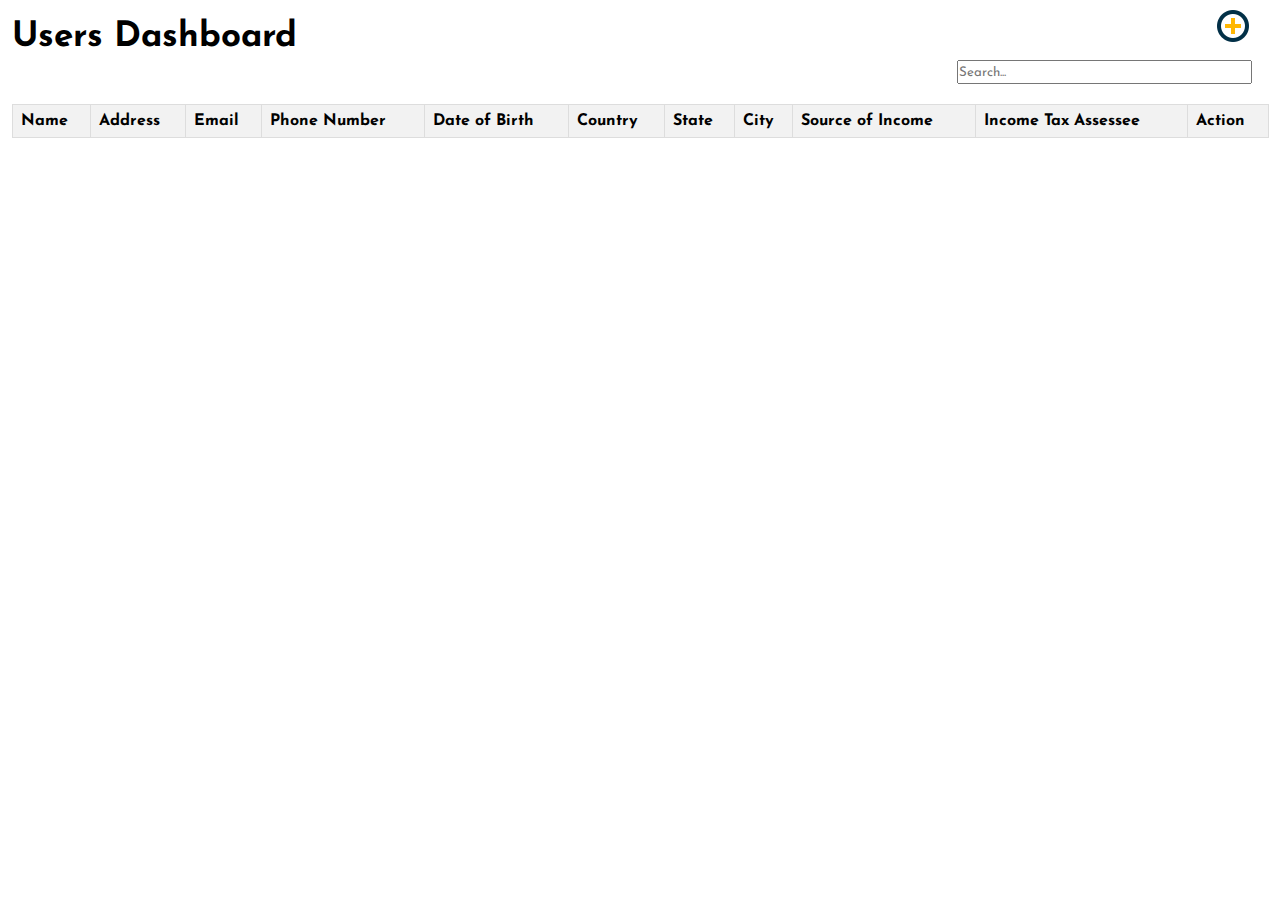
<file: index.html>
<!DOCTYPE html>
<html lang="en">

<head>
    <meta charset="UTF-8">
    <meta name="viewport" content="width=device-width, initial-scale=1.0">
    <link rel="stylesheet" href="/style.css">
    <link href='https://fonts.googleapis.com/css?family=Josefin Sans' rel='stylesheet'>
    <script src="/index.js"></script>
    <script src="https://code.jquery.com/jquery-3.7.1.js"
        integrity="sha256-eKhayi8LEQwp4NKxN+CfCh+3qOVUtJn3QNZ0TciWLP4=" crossorigin="anonymous"></script>

    <script>
        $(document).ready(function () {
            fetch('https://ipru.policybazaar.com/MaxLifeAPIs/MasterApi/api/Master/GetAllCountries')
                // getting stream to JSON so that we can use it in JS
                .then(res => {
                    return res.json();
                }).then(data => {
                    const countryDropDown = document.getElementById('ddlCountry')
                    const stateDropDown = document.getElementById('ddlState')
                    const cityDropDown = document.getElementById('ddlCity')
                    data["countryList"].forEach(country => {
                        let el = document.createElement('option')
                        el.value = country.countryId
                        el.innerHTML = country.countryName
                        countryDropDown.appendChild(el)
                    });
                    stateDropDown.disabled = true
                    cityDropDown.disabled = true
                    countryDropDown.addEventListener('change', async () => {
                        const selectedCountry = countryDropDown.value
                        if (selectedCountry == '392') {
                            await fetch('https://ipru.policybazaar.com/MaxLifeAPIs/MasterApi/api/Master/GetAllStates?productPlanId=1')
                                .then(res => {
                                    return res.json()
                                }).then(data => {
                                    data["stateList"].forEach(state => {
                                        let el = document.createElement('option')
                                        el.innerHTML = state.stateName
                                        el.value = state.stateId
                                        stateDropDown.appendChild(el)
                                    })
                                })
                            stateDropDown.disabled = false
                            // cityDropDown.disabled = false

                        } else {
                            stateDropDown.disabled = true
                            cityDropDown.disabled = true
                            stateDropDown.value = ''
                            cityDropDown.value = ''
                        }
                    });
                    stateDropDown.addEventListener('change', async () => {
                        const selectedStateId = stateDropDown.value
                        if (selectedStateId) {
                            await fetch(`https://ipru.policybazaar.com/MaxLifeAPIs/MasterApi/api/Master/GetAllCities?productPlanId=1&stateId=${selectedStateId}`)
                                .then(res => {
                                    return res.json()
                                }).then(data => {
                                    cityDropDown.innerHTML = '<option value="-1">Select City</option>'
                                    if (data["cityList"]) {
                                        data["cityList"].forEach(city => {
                                            let el = document.createElement('option')
                                            el.innerHTML = city.cityName
                                            el.value = city.cityId
                                            cityDropDown.appendChild(el)
                                        })
                                    }
                                })
                            cityDropDown.disabled = false
                        } else {
                            cityDropDown.disabled = true
                            cityDropDown.value = ''
                        }
                    });
                });
            var sortColumn = '';
            var sortOrder = '';
            function applySorting() {
                if (sortColumn !== '' && sortOrder !== '') {
                    var rows = $('#tbody').find('tr').get();
                    rows.sort(function (a, b) {
                        var A = $(a).children('td').eq(sortColumn).text().toUpperCase()
                        var B = $(b).children('td').eq(sortColumn).text().toUpperCase()
                        if (A < B) {
                            return (sortOrder === 'asc') ? -1 : 1
                        }
                        if (A > B) {
                            return (sortOrder === 'asc') ? 1 : -1
                        }
                        return 0;
                    });
                    $('#tbody').empty();
                    $.each(rows, function (index, row) {
                        $('#tbody').append(row);
                    });
                }
            }
            $('th').click(function () {
                var column = $(this).index()
                if (column !== sortColumn) {
                    sortColumn = column
                    sortOrder = 'asc'
                } else {
                    sortOrder = (sortOrder === 'asc') ? 'desc' : 'asc'
                }
                applySorting();
            });
            $('#searchInput').on('input', function () {
                var searchText = $(this).val().toLowerCase();
                $('#tbody tr').each(function () {
                    var rowText = $(this).text().toLowerCase()
                    if (rowText.includes(searchText)) {
                        $(this).show();
                    } else {
                        $(this).hide()
                    }
                });
                applySorting()
            });
        });
    </script>
</head>

<body>
    <div id="insuranceformdiv" style="display: none;">
        <header>
            <div id='topTitle'>
                Insurance Form
            </div>
        </header>
        <div>
            <form class="form" id="form1" novalidate target="_self" method="post" onsubmit="return false">
                <div class="rowflex3">
                    <div style="width: 18%;">
                        <label class="req labname">First Name</label>
                        <br>
                        <input class="fieldbox" id="firstname" name="firstname" type="text"
                            onblur="validateFirstName()">
                        <span id="firstnameerror" class="error"></span>
                    </div>
                    <div style="width: 18%;">
                        <label class="labname">Middle Name</label>
                        <br>
                        <input class="fieldbox" id="middlename" name="middlename" type="text"
                            onblur="validateMiddleName()">
                        <span id="middlenameerror" class="error"></span>
                    </div>
                    <div style="width: 18%;">
                        <label class="req labname">Last Name</label>
                        <br>
                        <input class="fieldbox" id="lastname" name="lastname" type="text" onblur="validateLastName()">
                        <span id="lastnameerror" class="error"></span>
                    </div>
                </div>
                <div style="margin: 0px 76px;">
                    <label class="req labname">Address</label>
                    <br>
                    <textarea style="height: 72px; width: 98.5%; vertical-align: top; padding: 8px;" type="text"
                        name="address" id="address" onblur="validateAddress()"></textarea>
                    <span id="addresserror" class="error"></span>
                </div>
                <div class="rowflex2">
                    <div class="twosections">
                        <label class="req labname">Email</label>
                        <br>
                        <input class="fieldbox" id="email" name="email" type="email" style="width: 150%;"
                            onblur="validateEmail()">
                        <span id="emailerror" class="error"></span>
                    </div>
                    <div class="twosections">
                        <label class="req labname">Phone No.</label>
                        <br>
                        <input class="fieldbox" id="phoneno" name="phoneno" type="tel" maxlength="10"
                            onblur="validatePhoneNo()">
                        <span id="phonenoerror" class="error"></span>
                    </div>
                </div>
                <div>
                    <button style="margin: 20px 50px 30px 73px; padding: 10px 40px;"
                        onclick="returnToUsersDashboard()">Back</button>
                    <button style="margin: 20px 50px 30px 574px; padding: 10px 40px;"
                        onclick="validateForm1()">Next</button>
                </div>
            </form>
            <form class="form" id="form2" style="display: none;" novalidate target="_blank" method="post"
                onsubmit="return false">
                <div class="rowflex2">
                    <div class="twosections">
                        <label class="req labname">Date of Birth</label>
                        <br>
                        <input class="fieldbox" name="date" style="width: 92%; padding: 8px;" type="date" id="date"
                            onblur="validateDoB()">
                        <span id="dateerror" class="error"></span>
                    </div>
                    <div class="twosections">
                        <label class="req labname" for="country">Country</label>
                        <br>
                        <select class="dropdown" id="ddlCountry" name="country" onblur="validateCountry()">
                            <option value="-1" id="selectcountry">Select Country</option>
                        </select>
                        <span id="selectcountryerror" class="error"></span>
                    </div>
                </div>
                <div class="rowflex2">
                    <div class="twosections">
                        <label class="req labname" for="state">State</label>
                        <br>
                        <select class="dropdown" id="ddlState" name="state" onblur="validateState()">
                            <option value="-1">Select State</option>
                        </select>
                        <span id="selectstateerror" class="error"></span>
                    </div>
                    <div class="twosections">
                        <label class="req labname" for="city">City</label>
                        <br>
                        <select class="dropdown" id="ddlCity" name="city" onblur="validateCity()">
                            <option value="-1">Select City</option>
                        </select>
                        <span id="selectcityerror" class="error"></span>
                    </div>
                </div>
                <div style="margin: 0 76px;">
                    <label class="req labname" for="incomesrc">Source of Income</label>
                    <br>
                    <div style="display: flex; flex-direction: column;">
                        <div class="chkbox">
                            <input type="checkbox" id="soi1" name="business" value="business"
                                onblur="validateCheckBox()">
                            <label for="business" style="padding: 0 5px;">Business</label>
                        </div>
                        <div class="chkbox">
                            <input type="checkbox" id="soi2" name="employment" value="employment">
                            <label for="employment" style="padding: 0 5px;">Employment</label>
                        </div>
                        <div class="chkbox">
                            <input type="checkbox" id="soi3" name="other sources" value="other sources">
                            <label for="other sources" style="padding: 0 5px;">Other Sources</label>
                        </div>
                        <span id="soichkboxerror" class="error"></span>
                    </div>
                </div>
                <div class="rdbtn" style="margin: 0 76px;">
                    <label class="req labname" for="incometaxassessee">Are you income tax assessee?</label>
                    <input type="radio" id="itay" name="itarb" value="yes">
                    <label for="yes">Yes</label>
                    <input type="radio" id="itan" name="itarb" value="no">
                    <label for="no">No</label>
                    <span id="itarberror" class="error"></span>
                </div>
                <div class="declarationchkbox" style="margin: 15px 76px; display: flex; flex-direction: column;">
                    <div>
                        <input type="checkbox" id="declaration" name="declaration" value="declaration">
                        <label class="req" for="declaration" style="padding: 0 5px;">I hereby declare that the
                            information
                            provided in this
                            form is complete, true and correct to the best of my knowledge.</label>
                    </div>
                    <span id="decchkboxerror" class="error"></span>
                </div>
                <div>
                    <button style="margin: 20px 50px 30px 73px; padding: 10px 40px;"
                        onclick="returnToForm1()">Back</button>
                    <button style="margin: 20px 50px 30px 582px; padding: 10px 40px;"
                        onclick="validateForm2('submit')">Submit</button>
                </div>
            </form>
            <form id="form3" class="form" style="display: none;" novalidate
                action="https://localhost:44366/api/InsuranceForm" target="_blank" method="post">
                <h1 style="margin: 20px 8%;">Collected Information:</h1>
                <br>
                <div class="rowflex3">
                    <div style="width: 18%;">
                        <label class="labname" style="font-weight: 600;">First Name:</label>
                        <span id="finalfirstname"></span>
                    </div>
                    <div style="width: 18%;">
                        <label class="labname" style="font-weight: 600;">Middle Name:</label>
                        <span id="finalmiddlename"></span>
                    </div>
                    <div style="width: 18%;">
                        <label class="labname" style="font-weight: 600;">Last Name:</label>
                        <span id="finallastname"></span>
                    </div>
                </div>
                <div>
                    <label class="labname" style="font-weight: 600; margin: 38px 0% 8px 7.5%;">Address:</label>
                    <p id="finaladdress" , style="margin-left: 7.5%;"></p>
                </div>
                <div class="rowflex2" style="padding: 0px 4.7% 0px 0%;">
                    <div style="width: 18%;">
                        <label class="labname" style="font-weight: 600; margin-left: 5.3%;">Email:</label>
                        <span id="finalemail" style="margin-left: 5.3%;"></span>
                    </div>
                    <div style="width: 18%;">
                        <label class="labname" style="font-weight: 600;">Phone No.:</label>
                        <span id="finalphoneno"></span>
                    </div>
                </div>
                <div class="rowflex2" style="padding: 0px 4.7% 0px 0%;">
                    <div style="width: 18%;">
                        <label class="labname" style="font-weight: 600; margin-left: 5.3%;">Date of Birth:</label>
                        <span id="finaldate" style="margin-left: 5.3%;"></span>
                    </div>
                    <div style="width: 18%; display: flex; flex-direction: column;">
                        <label class="labname" style="font-weight: 600;">Country:</label>
                        <span id="finalcountry"></span>
                    </div>
                </div>
                <div class="rowflex2" style="padding: 0px 4.7% 0px 0%;">
                    <div style="width: 18%; display: flex; flex-direction: column;">
                        <label class="labname" style="font-weight: 600; margin-left: 5.3%;">State:</label>
                        <span id="finalstate" style="margin-left: 5.3%;"></span>
                    </div>
                    <div style="width: 18%; display: flex; flex-direction: column;">
                        <label class="labname" style="font-weight: 600;">City:</label>
                        <span id="finalcity"></span>
                    </div>
                </div>
                <div class="rowflex2" style="padding: 0px 4.7% 0px 0%;">
                    <div style="width: 18%;">
                        <label class="labname" style="font-weight: 600; margin-left: 5.3%;">Source of income:</label>
                        <span id="finalincomesource"></span>
                    </div>
                    <div style="width: 18%;">
                        <label class="labname" style="font-weight: 600;">Income tax assessee:</label>
                        <span id="finalincometaxassessee"></span>
                    </div>
                </div>
                <div>
                    <button type="button" style="margin: 20px 50px 30px 73px; padding: 10px 40px;"
                        onclick="returnToForm1()">Edit</button>
                    <button type="button" style="margin: 20px 50px 30px 582px; padding: 10px 40px;"
                        onclick="postUserData()">Confirm</button>
                </div>
            </form>
        </div>
    </div>
    <div id="usersdashboarddiv">
        <header style="margin-bottom: 10px; display: flex; justify-content: space-around;">
            <div id="topTitle">Users Dashboard</div>
            <div>
                <div id="newuserbtn" style="margin-left: 900px; height: 50px; margin-top: 10px; padding: 0px 20px;"
                    onclick="addNewUser()"><img src="images/plus32.png">
                </div>
                <div>
                    <input type="text" id="searchInput" style="margin-left: 660px; width: 30%; height: 20px;"
                        placeholder="Search...">
                </div>
            </div>
        </header>
        <div>
            <table>
                <thead>
                    <tr>
                        <th>Name</th>
                        <th>Address</th>
                        <th>Email</th>
                        <th>Phone Number</th>
                        <th>Date of Birth</th>
                        <th>Country</th>
                        <th>State</th>
                        <th>City</th>
                        <th>Source of Income</th>
                        <th>Income Tax Assessee</th>
                        <th>Action</th>
                    </tr>
                </thead>
                <tbody id="tbody"></tbody>
            </table>
        </div>
    </div>
    <script>
        $(window).on('load', function () {
            getAllUsers();
        });
    </script>
</body>

</html>
</file>
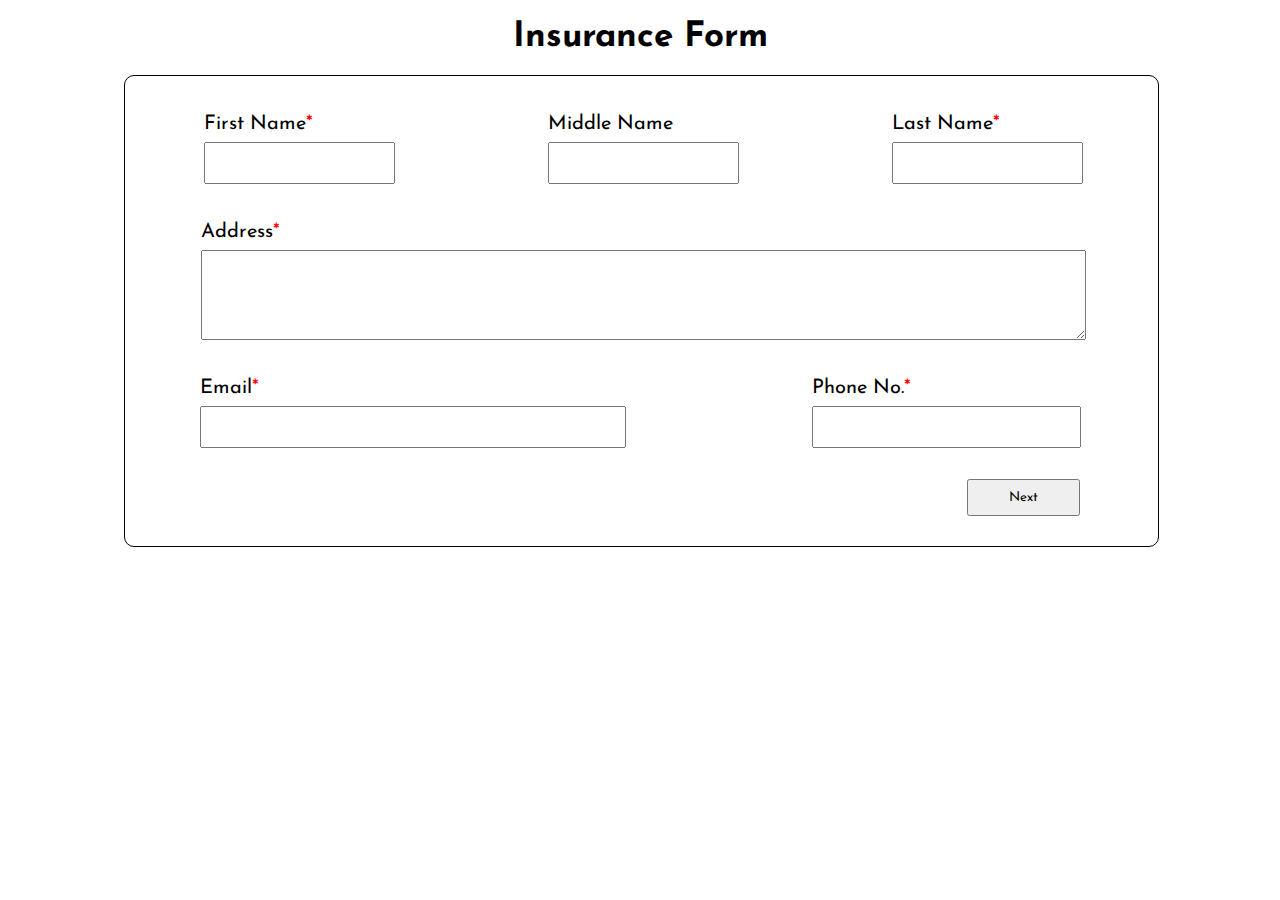
<file: newform.html>
<!DOCTYPE html>
<html lang="en">

<head>
    <meta charset="UTF-8">
    <meta name="viewport" content="width=device-width, initial-scale=1.0">
    <title>Document</title>
    <link rel="stylesheet" href="/style.css">
    <link href='https://fonts.googleapis.com/css?family=Josefin Sans' rel='stylesheet'>
    <script src="https://code.jquery.com/jquery-3.7.1.js"
        integrity="sha256-eKhayi8LEQwp4NKxN+CfCh+3qOVUtJn3QNZ0TciWLP4=" crossorigin="anonymous"></script>
    <script src="/newform.js"></script>
    <!-- <script type="module" src="index.js"></script> -->

    <script>
        document.addEventListener('DOMContentLoaded', () => {
            fetch('https://ipru.policybazaar.com/MaxLifeAPIs/MasterApi/api/Master/GetAllCountries')
                // getting stream to JSON so that we can use it in JS
                .then(res => {
                    return res.json();
                }).then(data => {
                    const countryDropDown = document.getElementById('ddlCountry')
                    const stateDropDown = document.getElementById('ddlState')
                    const cityDropDown = document.getElementById('ddlCity')
                    data["countryList"].forEach(country => {
                        let el = document.createElement('option')
                        el.value = country.countryId
                        el.innerHTML = country.countryName
                        countryDropDown.appendChild(el)
                    });
                    stateDropDown.disabled = true
                    cityDropDown.disabled = true
                    countryDropDown.addEventListener('change', async () => {
                        const selectedCountry = countryDropDown.value
                        if (selectedCountry == '392') {
                            await fetch('https://ipru.policybazaar.com/MaxLifeAPIs/MasterApi/api/Master/GetAllStates?productPlanId=1')
                                .then(res => {
                                    return res.json()
                                }).then(data => {
                                    data["stateList"].forEach(state => {
                                        let el = document.createElement('option')
                                        el.innerHTML = state.stateName
                                        el.value = state.stateId
                                        stateDropDown.appendChild(el)
                                    })
                                })
                            stateDropDown.disabled = false
                            // cityDropDown.disabled = false

                        } else {
                            stateDropDown.disabled = true
                            cityDropDown.disabled = true
                            stateDropDown.value = ''
                            cityDropDown.value = ''
                        }
                    });
                    stateDropDown.addEventListener('change', async () => {
                        const selectedStateId = stateDropDown.value
                        if (selectedStateId) {
                            await fetch(`https://ipru.policybazaar.com/MaxLifeAPIs/MasterApi/api/Master/GetAllCities?productPlanId=1&stateId=${selectedStateId}`)
                                .then(res => {
                                    return res.json()
                                }).then(data => {
                                    cityDropDown.innerHTML = '<option value="-1">Select City</option>'
                                    data["cityList"].forEach(city => {
                                        let el = document.createElement('option')
                                        el.innerHTML = city.cityName
                                        el.value = city.cityId
                                        cityDropDown.appendChild(el)
                                    })
                                })
                            cityDropDown.disabled = false
                        } else {
                            cityDropDown.disabled = true
                            cityDropDown.value = ''
                        }
                    });
                });
        });
    </script>
</head>

<body>
    <header>
        <div id='topTitle'>
            Insurance Form
        </div>
    </header>
    <div>
        <form class="form" id="form1" novalidate target="_self" method="post" onsubmit="return false">
            <div class="rowflex3">
                <div style="width: 18%;">
                    <label class="req labname">First Name</label>
                    <br>
                    <input class="fieldbox" id="firstname" name="firstname" type="text" onblur="validateFirstName()">
                    <span id="firstnameerror" class="error"></span>
                </div>
                <div style="width: 18%;">
                    <label class="labname">Middle Name</label>
                    <br>
                    <input class="fieldbox" id="middlename" name="middlename" type="text" onblur="validateMiddleName()">
                    <span id="middlenameerror" class="error"></span>
                </div>
                <div style="width: 18%;">
                    <label class="req labname">Last Name</label>
                    <br>
                    <input class="fieldbox" id="lastname" name="lastname" type="text" onblur="validateLastName()">
                    <span id="lastnameerror" class="error"></span>
                </div>
            </div>
            <div style="margin: 0px 76px;">
                <label class="req labname">Address</label>
                <br>
                <textarea style="height: 72px; width: 98.5%; vertical-align: top; padding: 8px;" type="text"
                    name="address" id="address" onblur="validateAddress()"></textarea>
                <span id="addresserror" class="error"></span>
            </div>
            <div class="rowflex2">
                <div class="twosections">
                    <label class="req labname">Email</label>
                    <br>
                    <input class="fieldbox" id="email" name="email" type="email" style="width: 150%;"
                        onblur="validateEmail()">
                    <span id="emailerror" class="error"></span>
                </div>
                <div class="twosections">
                    <label class="req labname">Phone No.</label>
                    <br>
                    <input class="fieldbox" id="phoneno" name="phoneno" type="tel" maxlength="10"
                        onblur="validatePhoneNo()">
                    <span id="phonenoerror" class="error"></span>
                </div>
            </div>
            <button style="margin: 31px 76px 30px 842px; padding: 10px 40px;" onclick="validateForm1()">Next</button>
        </form>
        <form class="form" id="form2" style="display: none;" novalidate target="_blank" method="post"
            onsubmit="return false">
            <div class="rowflex2">
                <div class="twosections">
                    <label class="req labname">Date of Birth</label>
                    <br>
                    <input class="fieldbox" name="date" style="width: 92%; padding: 8px;" type="date" id="date"
                        onblur="validateDoB()">
                    <span id="dateerror" class="error"></span>
                </div>
                <div class="twosections">
                    <label class="req labname" for="country">Country</label>
                    <br>
                    <select class="dropdown" id="ddlCountry" name="country" onblur="validateCountry()">
                        <option value="-1" id="selectcountry">Select Country</option>
                    </select>
                    <span id="selectcountryerror" class="error"></span>
                </div>
            </div>
            <div class="rowflex2">
                <div class="twosections">
                    <label class="req labname" for="state">State</label>
                    <br>
                    <select class="dropdown" id="ddlState" name="state" onblur="validateState()">
                        <option value="-1">Select State</option>
                    </select>
                    <span id="selectstateerror" class="error"></span>
                </div>
                <div class="twosections">
                    <label class="req labname" for="city">City</label>
                    <br>
                    <select class="dropdown" id="ddlCity" name="city" onblur="validateCity()">
                        <option value="-1">Select City</option>
                    </select>
                    <span id="selectcityerror" class="error"></span>
                </div>
            </div>
            <div style="margin: 0 76px;">
                <label class="req labname" for="incomesrc">Source of Income</label>
                <br>
                <div style="display: flex; flex-direction: column;">
                    <div class="chkbox">
                        <input type="checkbox" id="soi1" name="business" value="business" onblur="validateCheckBox()">
                        <label for="business" style="padding: 0 5px;">Business</label>
                    </div>
                    <div class="chkbox">
                        <input type="checkbox" id="soi2" name="employment" value="employment">
                        <label for="employment" style="padding: 0 5px;">Employment</label>
                    </div>
                    <div class="chkbox">
                        <input type="checkbox" id="soi3" name="other sources" value="other sources">
                        <label for="other sources" style="padding: 0 5px;">Other Sources</label>
                    </div>
                    <span id="soichkboxerror" class="error"></span>
                </div>
            </div>
            <div class="rdbtn" style="margin: 0 76px;">
                <label class="req labname" for="incometaxassessee">Are you income tax assessee?</label>
                <input type="radio" id="itay" name="itarb" value="yes">
                <label for="yes">Yes</label>
                <input type="radio" id="itan" name="itarb" value="no">
                <label for="no">No</label>
                <span id="itarberror" class="error"></span>
            </div>
            <div class="declarationchkbox" style="margin: 15px 76px; display: flex; flex-direction: column;">
                <div>
                    <input type="checkbox" id="declaration" name="declaration" value="declaration">
                    <label class="req" for="declaration" style="padding: 0 5px;">I hereby declare that the information
                        provided in this
                        form is complete, true and correct to the best of my knowledge.</label>
                </div>
                <span id="decchkboxerror" class="error"></span>
            </div>
            <div>
                <button style="margin: 20px 50px 30px 73px; padding: 10px 40px;" onclick="returnToForm1()">Back</button>
                <button style="margin: 20px 50px 30px 582px; padding: 10px 40px;"
                    onclick="validateForm2('submit')">Submit</button>
            </div>
        </form>
        <form id="form3" class="form" style="display: none;" novalidate
            action="https://localhost:44366/api/InsuranceForm" target="_blank" method="post">
            <h1 style="margin: 20px 8%;">Collected Information:</h1>
            <br>
            <div class="rowflex3">
                <div style="width: 18%;">
                    <label class="labname" style="font-weight: 600;">First Name:</label>
                    <span id="finalfirstname"></span>
                </div>
                <div style="width: 18%;">
                    <label class="labname" style="font-weight: 600;">Middle Name:</label>
                    <span id="finalmiddlename"></span>
                </div>
                <div style="width: 18%;">
                    <label class="labname" style="font-weight: 600;">Last Name:</label>
                    <span id="finallastname"></span>
                </div>
            </div>
            <div>
                <label class="labname" style="font-weight: 600; margin: 38px 0% 8px 7.5%;">Address:</label>
                <p id="finaladdress" , style="margin-left: 7.5%;"></p>
            </div>
            <div class="rowflex2" style="padding: 0px 4.7% 0px 0%;">
                <div style="width: 18%;">
                    <label class="labname" style="font-weight: 600; margin-left: 5.3%;">Email:</label>
                    <span id="finalemail" style="margin-left: 5.3%;"></span>
                </div>
                <div style="width: 18%;">
                    <label class="labname" style="font-weight: 600;">Phone No.:</label>
                    <span id="finalphoneno"></span>
                </div>
            </div>
            <div class="rowflex2" style="padding: 0px 4.7% 0px 0%;">
                <div style="width: 18%;">
                    <label class="labname" style="font-weight: 600; margin-left: 5.3%;">Date of Birth:</label>
                    <span id="finaldate" style="margin-left: 5.3%;"></span>
                </div>
                <div style="width: 18%; display: flex; flex-direction: column;">
                    <label class="labname" style="font-weight: 600;">Country:</label>
                    <span id="finalcountry"></span>
                </div>
            </div>
            <div class="rowflex2" style="padding: 0px 4.7% 0px 0%;">
                <div style="width: 18%; display: flex; flex-direction: column;">
                    <label class="labname" style="font-weight: 600; margin-left: 5.3%;">State:</label>
                    <span id="finalstate" style="margin-left: 5.3%;"></span>
                </div>
                <div style="width: 18%; display: flex; flex-direction: column;">
                    <label class="labname" style="font-weight: 600;">City:</label>
                    <span id="finalcity"></span>
                </div>
            </div>
            <div class="rowflex2" style="padding: 0px 4.7% 0px 0%;">
                <div style="width: 18%;">
                    <label class="labname" style="font-weight: 600; margin-left: 5.3%;">Source of income:</label>
                    <span id="finalincomesource"></span>
                </div>
                <div style="width: 18%;">
                    <label class="labname" style="font-weight: 600;">Income tax assessee:</label>
                    <span id="finalincometaxassessee"></span>
                </div>
            </div>
            <div>
                <button type="button" style="margin: 20px 50px 30px 73px; padding: 10px 40px;"
                    onclick="returnToForm1()">Edit</button>
                <button type="button" style="margin: 20px 50px 30px 582px; padding: 10px 40px;"
                    onclick="postUserData()">Confirm</button>
            </div>
        </form>
    </div>
</body>

</html>
</file>
<file: style.css>
* {
    margin: 0;
    padding: 0;
    font-family: 'Josefin Sans', sans-serif;
}

#topTitle {
    margin: 20px 0px;
    font-weight: bold;
    font-size: 35px;
    text-align: center;
}

.form {
    margin: 0px 0px 20px 0px;
    border: 1.4px solid black;
    width: 100%;
    /* height: 825px; */
    /* align-items: center; */
    border-radius: 10px;
    min-width: 1000px
}

body {
    display: flex;
    justify-content: center;
    flex-direction: column;
    align-items: center;
}

.req::after {
    content: "*";
    color: red;
}

.labname {
    margin: 38px 0 8px 0;
    font-size: 20px;
    /* Since label is inline element we are applying inline-block to apply top-bottom margin */
    display: inline-block;
}

.fieldbox {
    width: 92%;
    height: 22px;
    padding: 8px;
}

.rowflex3 {
    display: flex;
    justify-content: space-around;
}

.rowflex2 {
    display: flex;
    justify-content: space-between;
    margin: 0 65px;
}

/* .twosections>label {
    color: red;
} */

.twosections {
    width: 30%;
    margin: 0 10px;
}

.dropdown {
    width: 100%;
    height: 40px;
    padding: 8px;
}

.chkbox {
    display: flex;
    flex-direction: row;
    margin: 5px 0;
}

.error {
    font-size: 12px;
    color: red;
}

table {
    width: 100%;
    border-collapse: collapse;
    margin-top: 20px;
}

th {
    border: 1px solid #ddd;
    padding: 8px;
    text-align: left;
}

td {
    border: 1px solid black;
    padding: 8px;
    text-align: left;
}

th {
    background-color: #f2f2f2;
}

tr:hover {
    background-color: #f5f5f5;
}

#newuserbtn {
    cursor: pointer;
}
</file>
